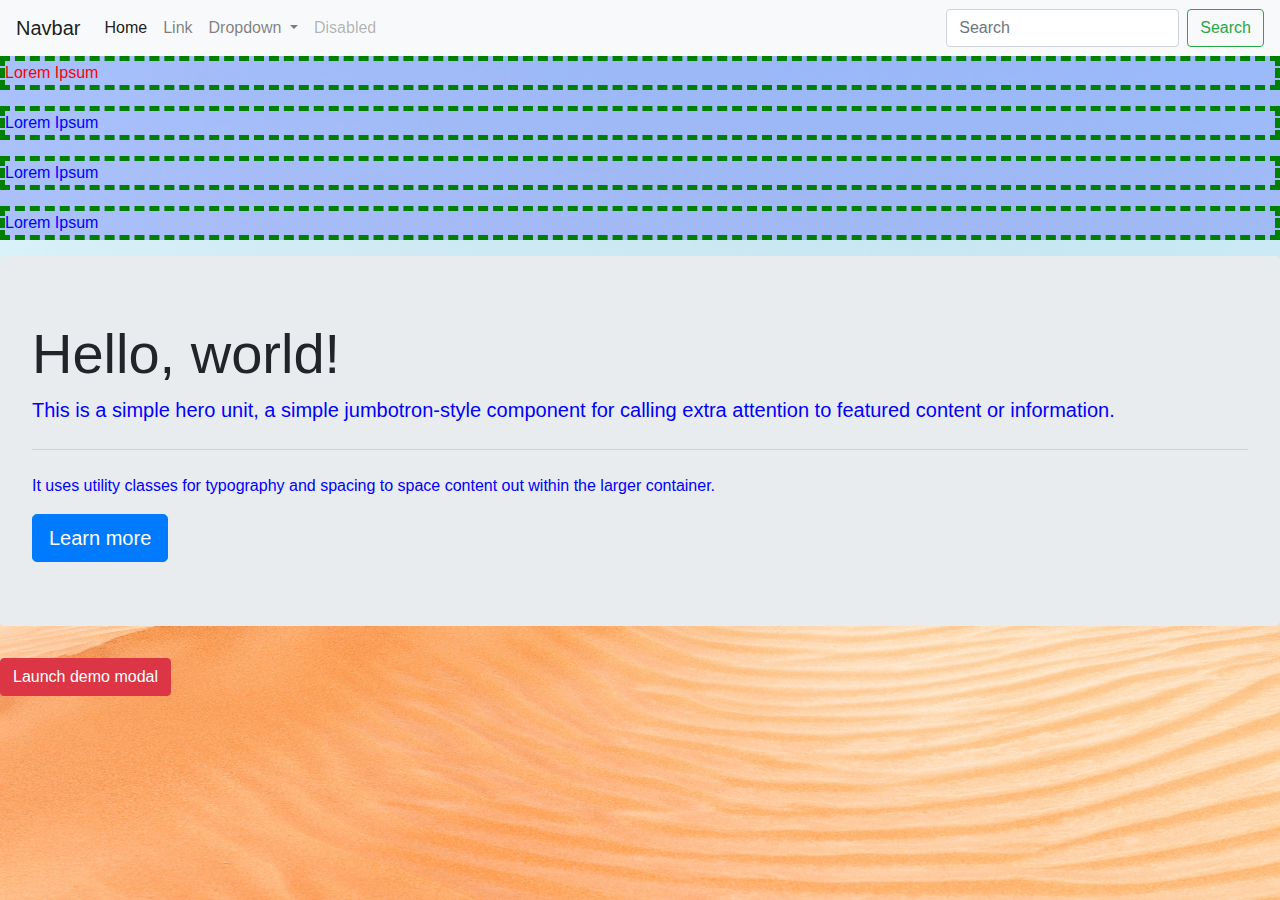
<file: index.html>
<!DOCTYPE html>
<html>
<head>
<title>CSS</title>
<link rel="stylesheet" type="text/css" href="style.css">
<link rel="stylesheet" href="https://stackpath.bootstrapcdn.com/bootstrap/4.4.1/css/bootstrap.min.css" integrity="sha384-Vkoo8x4CGsO3+Hhxv8T/Q5PaXtkKtu6ug5TOeNV6gBiFeWPGFN9MuhOf23Q9Ifjh" crossorigin="anonymous">
</head>

<body>
  <!-- <header>
    <nav>
      <ul>
        <li>Home</li>
        <li><a href="about.html">About</a></li>
        <li><a href="login.html">Login</a></li>
       
      </ul>
    </nav>
  </header>
  <section>
    <h2>Home</h2> -->
    <nav class="navbar navbar-expand-lg navbar-light bg-light">
      <a class="navbar-brand" href="#">Navbar</a>
      <button class="navbar-toggler" type="button" data-toggle="collapse" data-target="#navbarSupportedContent" aria-controls="navbarSupportedContent" aria-expanded="false" aria-label="Toggle navigation">
        <span class="navbar-toggler-icon"></span>
      </button>
    
      <div class="collapse navbar-collapse" id="navbarSupportedContent">
        <ul class="navbar-nav mr-auto">
          <li class="nav-item active">
            <a class="nav-link" href="#">Home <span class="sr-only">(current)</span></a>
          </li>
          <li class="nav-item">
            <a class="nav-link" href="#">Link</a>
          </li>
          <li class="nav-item dropdown">
            <a class="nav-link dropdown-toggle" href="#" id="navbarDropdown" role="button" data-toggle="dropdown" aria-haspopup="true" aria-expanded="false">
              Dropdown
            </a>
            <div class="dropdown-menu" aria-labelledby="navbarDropdown">
              <a class="dropdown-item" href="#">Action</a>
              <a class="dropdown-item" href="#">Another action</a>
              <div class="dropdown-divider"></div>
              <a class="dropdown-item" href="#">Something else here</a>
            </div>
          </li>
          <li class="nav-item">
            <a class="nav-link disabled" href="#" tabindex="-1" aria-disabled="true">Disabled</a>
          </li>
        </ul>
        <form class="form-inline my-2 my-lg-0">
          <input class="form-control mr-sm-2" type="search" placeholder="Search" aria-label="Search">
          <button class="btn btn-outline-success my-2 my-sm-0" type="submit">Search</button>
        </form>
      </div>
    </nav>

    <div id="div1">
    <p class="webtext active">Lorem Ipsum</p>
    <p class="webtext">Lorem Ipsum</p>
    <p class="webtext">Lorem Ipsum</p>
    <p class="webtext">Lorem Ipsum</p>
  </div>
    
    

  </section>
  <div class="jumbotron">
    <h1 class="display-4">Hello, world!</h1>
    <p class="lead">This is a simple hero unit, a simple jumbotron-style component for calling extra attention to featured content or information.</p>
    <hr class="my-4">
    <p>It uses utility classes for typography and spacing to space content out within the larger container.</p>
    <a class="btn btn-primary btn-lg" href="#" role="button">Learn more</a>
  </div>
  <!-- Button trigger modal -->
<button type="button" class="btn btn-danger" data-toggle="modal" data-target="#exampleModal">
  Launch demo modal
</button>

<!-- Modal -->
<div class="modal fade" id="exampleModal" tabindex="-1" role="dialog" aria-labelledby="exampleModalLabel" aria-hidden="true">
  <div class="modal-dialog" role="document">
    <div class="modal-content">
      <div class="modal-header">
        <h5 class="modal-title" id="exampleModalLabel">Modal title</h5>
        <button type="button" class="close" data-dismiss="modal" aria-label="Close">
          <span aria-hidden="true">&times;</span>
        </button>
      </div>
      <div class="modal-body">
        ...
      </div>
      <div class="modal-footer">
        <button type="button" class="btn btn-secondary" data-dismiss="modal">Close</button>
        <button type="button" class="btn btn-danger">Save changes</button>
      </div>
    </div>
  </div>
</div>



  <script src="https://code.jquery.com/jquery-3.4.1.slim.min.js" integrity="sha384-J6qa4849blE2+poT4WnyKhv5vZF5SrPo0iEjwBvKU7imGFAV0wwj1yYfoRSJoZ+n" crossorigin="anonymous"></script>
<script src="https://cdn.jsdelivr.net/npm/popper.js@1.16.0/dist/umd/popper.min.js" integrity="sha384-Q6E9RHvbIyZFJoft+2mJbHaEWldlvI9IOYy5n3zV9zzTtmI3UksdQRVvoxMfooAo" crossorigin="anonymous"></script>
<script src="https://stackpath.bootstrapcdn.com/bootstrap/4.4.1/js/bootstrap.min.js" integrity="sha384-wfSDF2E50Y2D1uUdj0O3uMBJnjuUD4Ih7YwaYd1iqfktj0Uod8GCExl3Og8ifwB6" crossorigin="anonymous"></script>
</body>

</html>
</file>
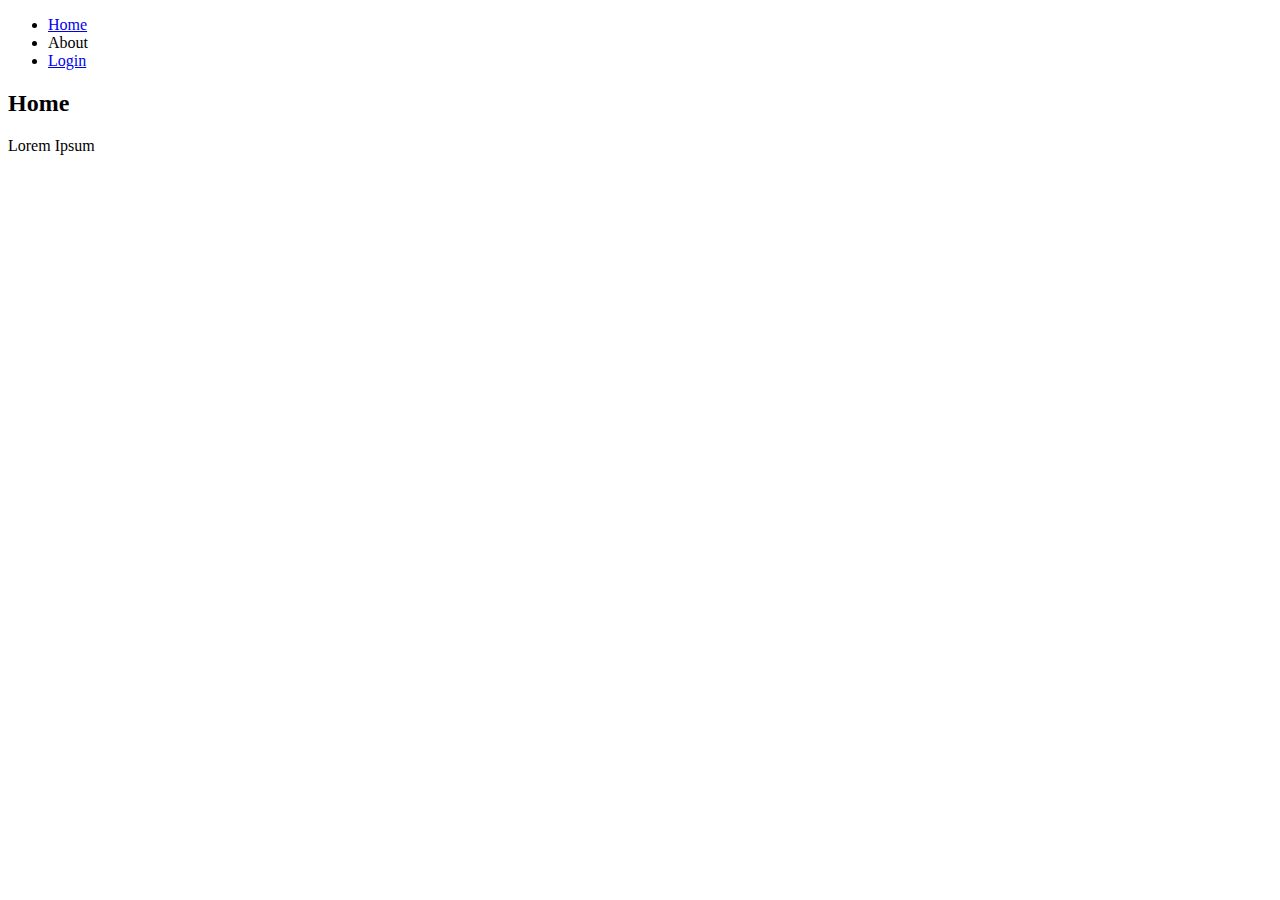
<file: about.html>
<!DOCTYPE html>
<html>
<head>
<title>CSS</title>
</head>

<body>
  <header>
    <nav>
      <ul>
        <li><a href="index.html">Home</a></li>
        <li>About</li>
        <li><a href="login.html">Login</a></li>
       
      </ul>
    </nav>
  </header>
  <section>
    <h2>Home</h2>
    <p>Lorem Ipsum</p>
  </section>

</body>

</html>
</file>
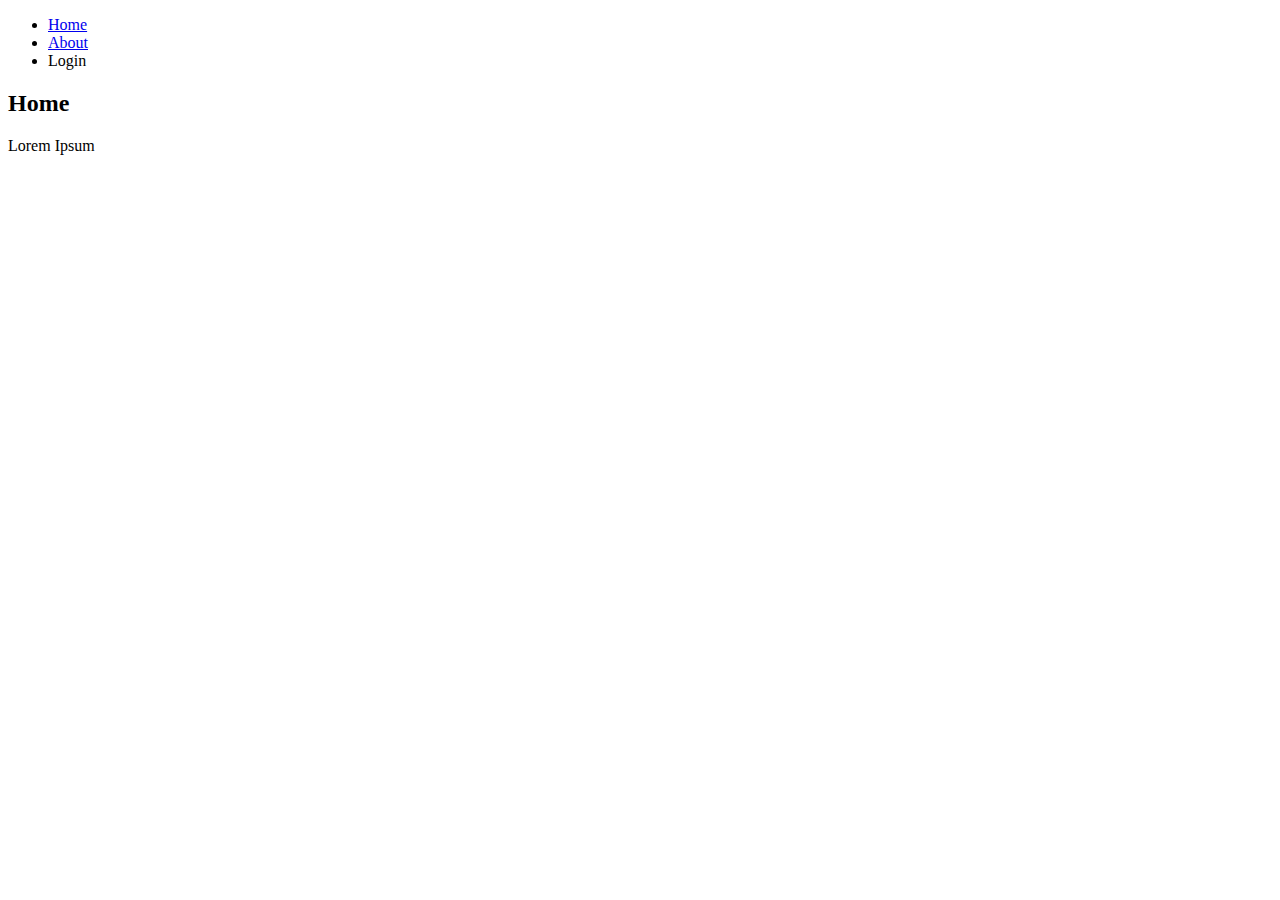
<file: login.html>
<!DOCTYPE html>
<html>
<head>
<title>CSS</title>
</head>

<body>
  <header>
    <nav>
      <ul>
        <li><a href="index.html">Home</a></li>
        <li><a href="about.html">About</a></li>
        <li>Login</li>
       
      </ul>
    </nav>
  </header>
  <section>
    <h2>Home</h2>
    <p>Lorem Ipsum</p>
  </section>

</body>

</html>
</file>
<file: style.css>
body{
  background-image: url(background.jpg);
  background-repeat: no-repeat;
  background-size: auto;
  background-size: 1600px 1500px;
}



h2 {
  color: red;
  text-align: center;
  border: 5px solid purple;
  cursor: pointer;
}

p{
  color: blue;
}

li{
  list-style: none;
  display: inline-block;
}
.webtext{
  border: 5px dashed green;
}
.active {
  color:red;
}
#div1{
  background: rgb(0, 0, 255, 0.2);
}

.btn-danger:hover {
  background-color: salmon;
}
</file>
